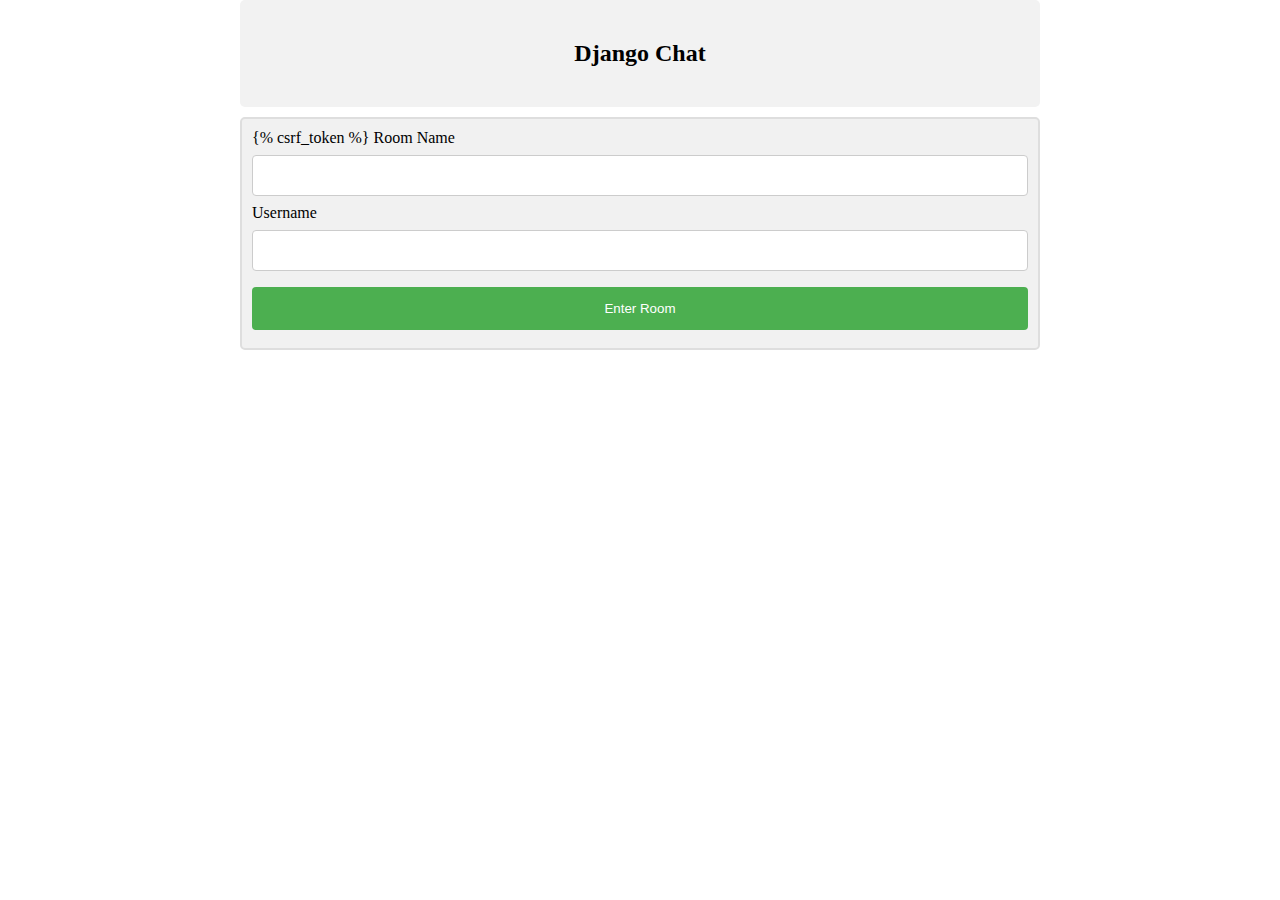
<file: djangochat/template/home.html>
<!DOCTYPE html>
<html>
<head>
<meta name="viewport" content="width=device-width, initial-scale=1">
<style>
body {
  margin: 0 auto;
  max-width: 800px;
  padding: 0 20px;
}

.container {
  border: 2px solid #dedede;
  background-color: #f1f1f1;
  border-radius: 5px;
  padding: 10px;
  margin: 10px 0;
}

.darker {
  border-color: #ccc;
  background-color: #ddd;
}

.container::after {
  content: "";
  clear: both;
  display: table;
}

.container img {
  float: left;
  max-width: 60px;
  width: 100%;
  margin-right: 20px;
  border-radius: 50%;
}

.container img.right {
  float: right;
  margin-left: 20px;
  margin-right:0;
}

.time-right {
  float: right;
  color: #aaa;
}

.time-left {
  float: left;
  color: #999;
}
</style>
</head>
<body>

<div align="center">
    <h2>Django Chat</h2>
</div>


<div class="container">
    <style>
    input[type=text], select {
    width: 100%;
    padding: 12px 20px;
    margin: 8px 0;
    display: inline-block;
    border: 1px solid #ccc;
    border-radius: 4px;
    box-sizing: border-box;
    }

    input[type=submit] {
    width: 100%;
    background-color: #4CAF50;
    color: white;
    padding: 14px 20px;
    margin: 8px 0;
    border: none;
    border-radius: 4px;
    cursor: pointer;
    }

    input[type=submit]:hover {
    background-color: #45a049;
    }

    div {
    border-radius: 5px;
    background-color: #f2f2f2;
    padding: 20px;
    }
    </style>

    <form id="post-form" method="POST" action="checkview">
        {% csrf_token %}
        <label>Room Name</label>
        <input type="text" name="room_name" id="room_name" width="100px" />
        <label>Username</label>
        <input type="text" name="username" id="username" width="100px" />
        <input type="submit" value="Enter Room">
    </form>
</div>


</body>


</html>
</file>
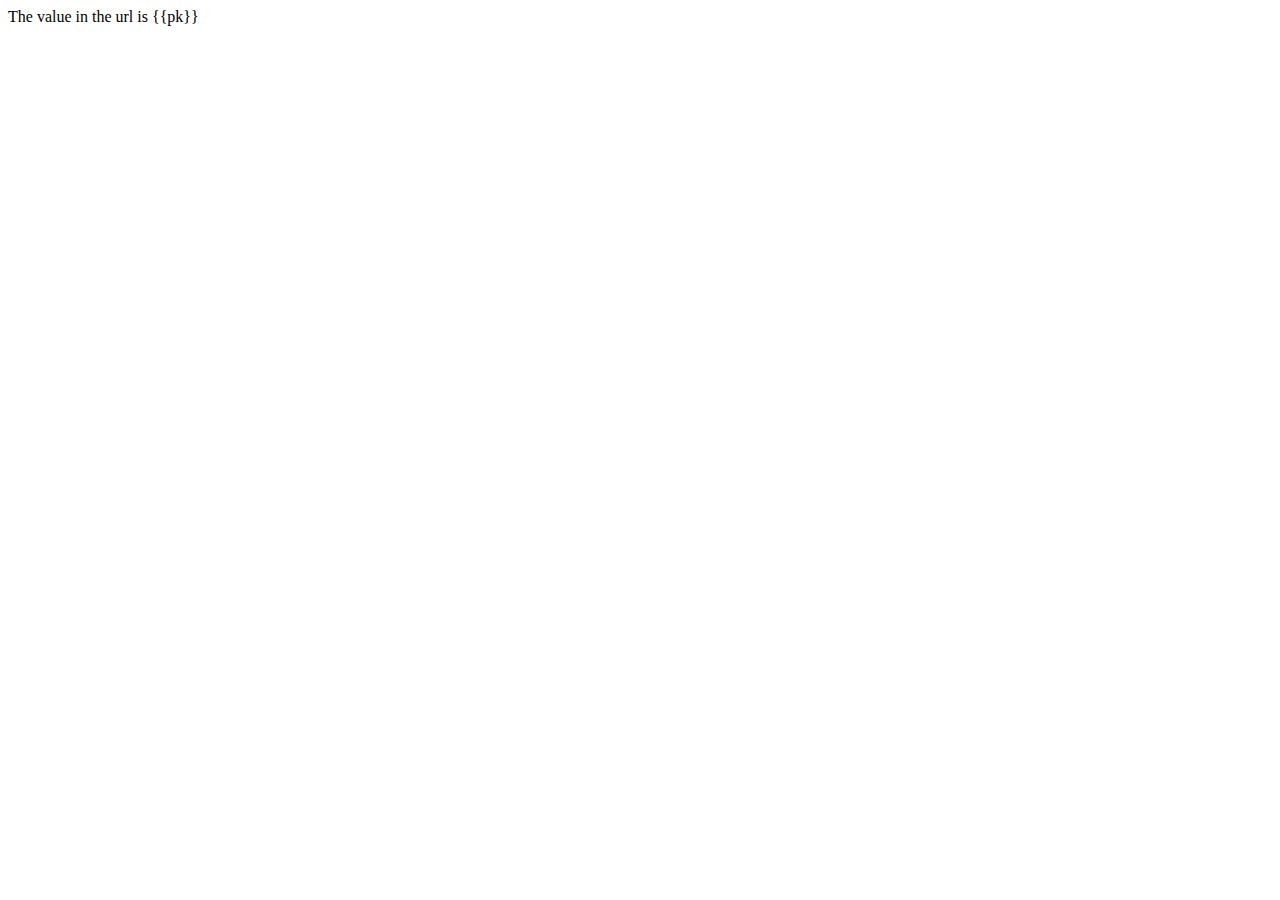
<file: myproject(login,signup)/templates/post.html>
<!DOCTYPE html>
<html lang="en">
<head>
    <meta charset="UTF-8">
    <meta name="viewport" content="width=device-width, initial-scale=1.0">
    <title>post</title>
</head>
<body>
    The value in the url is {{pk}}
</body>
</html>
</file>
